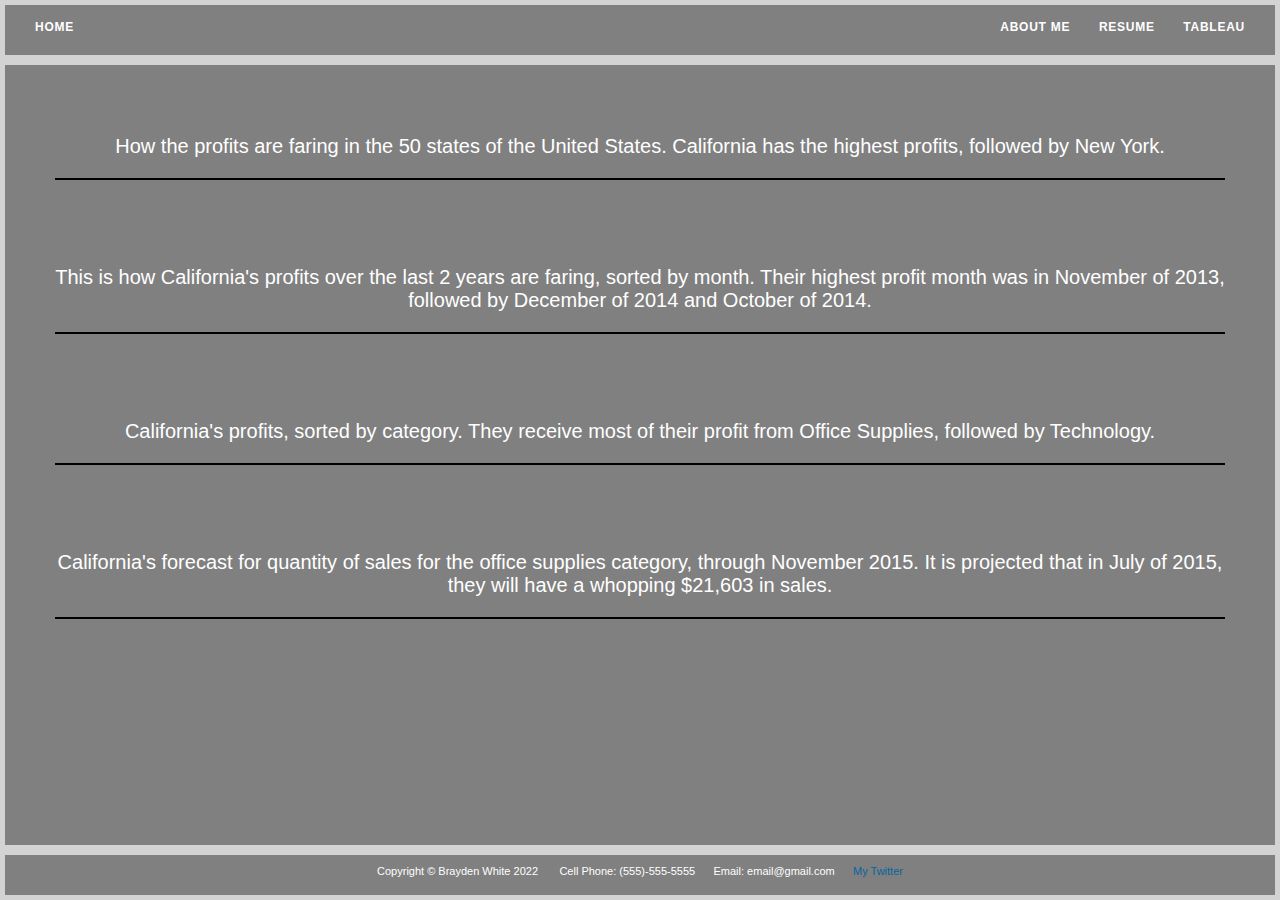
<file: html/tableau.html>
<!DOCTYPE html>
<!--Brayden White, April 11 2022-->

<html lang="en">
    <head>
        <title>Brayden White - Tableau</title>
        <link href="../styles/bootstyles.css" rel="stylesheet" type="text/css">
    </head>
    <body>
        <div class="common navigation">
            <div class="homelink">
                <a href="../index.html">Home</a>
            </div>
            <div class="navigationtext">
                <a href="about.html">About Me</a>&nbsp;&nbsp;&nbsp;&nbsp;&nbsp;&nbsp;
                <a href="resume.html">Resume</a>&nbsp;&nbsp;&nbsp;&nbsp;&nbsp;&nbsp;
                <a href="#">Tableau</a>
            </div>
        </div>
        <div class="common tableau">
                <br><br><figure><div class='tableauPlaceholder' id='viz1649890244890' style='position: relative'><noscript><a href='#'><img alt='&lt;Profits in 50 States&gt; ' src='https:&#47;&#47;public.tableau.com&#47;static&#47;images&#47;23&#47;23_7FinalWebsite&#47;Profitsin50states&#47;1_rss.png' style='border: none' /></a></noscript><object class='tableauViz'  style='display:none;'><param name='host_url' value='https%3A%2F%2Fpublic.tableau.com%2F' /> <param name='embed_code_version' value='3' /> <param name='site_root' value='' /><param name='name' value='23_7FinalWebsite&#47;Profitsin50states' /><param name='tabs' value='no' /><param name='toolbar' value='yes' /><param name='static_image' value='https:&#47;&#47;public.tableau.com&#47;static&#47;images&#47;23&#47;23_7FinalWebsite&#47;Profitsin50states&#47;1.png' /> <param name='animate_transition' value='yes' /><param name='display_static_image' value='yes' /><param name='display_spinner' value='yes' /><param name='display_overlay' value='yes' /><param name='display_count' value='yes' /><param name='language' value='en-US' /></object></div>                <script type='text/javascript'>                    var divElement = document.getElementById('viz1649890244890');                    var vizElement = divElement.getElementsByTagName('object')[0];                    vizElement.style.width='100%';vizElement.style.height=(divElement.offsetWidth*0.75)+'px';                    var scriptElement = document.createElement('script');                    scriptElement.src = 'https://public.tableau.com/javascripts/api/viz_v1.js';                    vizElement.parentNode.insertBefore(scriptElement, vizElement);                </script><br><figcaption class="caption">How the profits are faring in the 50 states of the United States. California has the highest profits, followed by New York.</figcaption></figure><br><br>

                <figure><div class='tableauPlaceholder' id='viz1649890264658' style='position: relative'><noscript><a href='#'><img alt='&lt;California&#39;s Profits Over the Last 2 Years&gt; ' src='https:&#47;&#47;public.tableau.com&#47;static&#47;images&#47;Ca&#47;CaliforniasProfitsOvertheLast2Years&#47;CaliforniasProfitsOvertheLast2Years&#47;1_rss.png' style='border: none' /></a></noscript><object class='tableauViz'  style='display:none;'><param name='host_url' value='https%3A%2F%2Fpublic.tableau.com%2F' /> <param name='embed_code_version' value='3' /> <param name='site_root' value='' /><param name='name' value='CaliforniasProfitsOvertheLast2Years&#47;CaliforniasProfitsOvertheLast2Years' /><param name='tabs' value='no' /><param name='toolbar' value='yes' /><param name='static_image' value='https:&#47;&#47;public.tableau.com&#47;static&#47;images&#47;Ca&#47;CaliforniasProfitsOvertheLast2Years&#47;CaliforniasProfitsOvertheLast2Years&#47;1.png' /> <param name='animate_transition' value='yes' /><param name='display_static_image' value='yes' /><param name='display_spinner' value='yes' /><param name='display_overlay' value='yes' /><param name='display_count' value='yes' /><param name='language' value='en-US' /><param name='filter' value='publish=yes' /></object></div>                <script type='text/javascript'>                    var divElement = document.getElementById('viz1649890264658');                    var vizElement = divElement.getElementsByTagName('object')[0];                    vizElement.style.width='100%';vizElement.style.height=(divElement.offsetWidth*0.75)+'px';                    var scriptElement = document.createElement('script');                    scriptElement.src = 'https://public.tableau.com/javascripts/api/viz_v1.js';                    vizElement.parentNode.insertBefore(scriptElement, vizElement);                </script><br><figcaption class="caption">This is how California's profits over the last 2 years are faring, sorted by month. Their highest profit month was in November of 2013, followed by December of 2014 and October of 2014.</figcaption></figure><br><br>

                <figure><div class='tableauPlaceholder' id='viz1649890466720' style='position: relative'><noscript><a href='#'><img alt='&lt;California Profits by Category&gt; ' src='https:&#47;&#47;public.tableau.com&#47;static&#47;images&#47;Ca&#47;CaliforniaProfitsbyCategory_16498904541700&#47;CaliforniaProfitsbyCategory&#47;1_rss.png' style='border: none' /></a></noscript><object class='tableauViz'  style='display:none;'><param name='host_url' value='https%3A%2F%2Fpublic.tableau.com%2F' /> <param name='embed_code_version' value='3' /> <param name='site_root' value='' /><param name='name' value='CaliforniaProfitsbyCategory_16498904541700&#47;CaliforniaProfitsbyCategory' /><param name='tabs' value='no' /><param name='toolbar' value='yes' /><param name='static_image' value='https:&#47;&#47;public.tableau.com&#47;static&#47;images&#47;Ca&#47;CaliforniaProfitsbyCategory_16498904541700&#47;CaliforniaProfitsbyCategory&#47;1.png' /> <param name='animate_transition' value='yes' /><param name='display_static_image' value='yes' /><param name='display_spinner' value='yes' /><param name='display_overlay' value='yes' /><param name='display_count' value='yes' /><param name='language' value='en-US' /><param name='filter' value='publish=yes' /></object></div>                <script type='text/javascript'>                    var divElement = document.getElementById('viz1649890466720');                    var vizElement = divElement.getElementsByTagName('object')[0];                    vizElement.style.width='100%';vizElement.style.height=(divElement.offsetWidth*0.75)+'px';                    var scriptElement = document.createElement('script');                    scriptElement.src = 'https://public.tableau.com/javascripts/api/viz_v1.js';                    vizElement.parentNode.insertBefore(scriptElement, vizElement);                </script><br><figcaption class="caption">California's profits, sorted by category. They receive most of their profit from Office Supplies, followed by Technology.</figcaption></figure><br><br>

                <figure><div class='tableauPlaceholder' id='viz1649890711467' style='position: relative'><noscript><a href='#'><img alt='&lt;Projected Office Supplies Sales in California&gt; ' src='https:&#47;&#47;public.tableau.com&#47;static&#47;images&#47;Pr&#47;ProjectedOfficeSuppliesSalesinCalifornia&#47;ProjectedOfficeSuppliesSalesinCalifornia&#47;1_rss.png' style='border: none' /></a></noscript><object class='tableauViz'  style='display:none;'><param name='host_url' value='https%3A%2F%2Fpublic.tableau.com%2F' /> <param name='embed_code_version' value='3' /> <param name='site_root' value='' /><param name='name' value='ProjectedOfficeSuppliesSalesinCalifornia&#47;ProjectedOfficeSuppliesSalesinCalifornia' /><param name='tabs' value='no' /><param name='toolbar' value='yes' /><param name='static_image' value='https:&#47;&#47;public.tableau.com&#47;static&#47;images&#47;Pr&#47;ProjectedOfficeSuppliesSalesinCalifornia&#47;ProjectedOfficeSuppliesSalesinCalifornia&#47;1.png' /> <param name='animate_transition' value='yes' /><param name='display_static_image' value='yes' /><param name='display_spinner' value='yes' /><param name='display_overlay' value='yes' /><param name='display_count' value='yes' /><param name='language' value='en-US' /><param name='filter' value='publish=yes' /></object></div>                <script type='text/javascript'>                    var divElement = document.getElementById('viz1649890711467');                    var vizElement = divElement.getElementsByTagName('object')[0];                    vizElement.style.width='100%';vizElement.style.height=(divElement.offsetWidth*0.75)+'px';                    var scriptElement = document.createElement('script');                    scriptElement.src = 'https://public.tableau.com/javascripts/api/viz_v1.js';                    vizElement.parentNode.insertBefore(scriptElement, vizElement);                </script><br><figcaption class="caption">California's forecast for quantity of sales for the office supplies category, through November 2015. It is projected that in July of 2015, they will have a whopping $21,603 in sales.</figcaption></figure><br><br>

        <div class="common footer" style="font-family: -apple-system, BlinkMacSystemFont, 'Segoe UI', Roboto, Oxygen, Ubuntu, Cantarell, 'Open Sans', 'Helvetica Neue', sans-serif">
            Copyright &copy; Brayden White 2022 &nbsp;&nbsp;&nbsp;&nbsp;&nbsp; Cell Phone: (555)-555-5555 &nbsp;&nbsp;&nbsp;&nbsp;&nbsp;Email: email@gmail.com
            &nbsp;&nbsp;&nbsp;&nbsp;&nbsp;<a href="https://twitter.com/" target="_blank" style="color: rgb(5, 101, 160)">My Twitter</a>
        </div>
    </body>
</file>
<file: styles/bootstyles.css>
body {
    background-color: lightgray
}
.common {
    position: absolute;
    background-color: gray;
}

.navigation {
    top: 5px;
    left: 5px;
    right: 5px;
    height: 35px;
    z-index: 2;
    padding-right: 30px;
    padding-left: 30px;
    padding-top: 15px;
}

.navigationtext {
    font-size: 0.75rem;
    font-weight: 800;
    letter-spacing: 0.0625em;
    text-transform: uppercase;
    font-family: -apple-system, BlinkMacSystemFont, 'Segoe UI', Roboto, Oxygen, Ubuntu, Cantarell, 'Open Sans', 'Helvetica Neue', sans-serif;
    float: right;
}

.homelink {
    font-size: 0.75rem;
    font-weight: 800;
    letter-spacing: 0.0625em;
    text-transform: uppercase;
    font-family: -apple-system, BlinkMacSystemFont, 'Segoe UI', Roboto, Oxygen, Ubuntu, Cantarell, 'Open Sans', 'Helvetica Neue', sans-serif;
    float: left;
}

a:link{
    color: white;
    text-decoration: none;
}

a:visited{
    color: white;
    text-decoration: none;
}

.tableau {
    top: 65px;
    bottom: 55px;
    left: 5px;
    right: 5px;
    padding-left: 10px;
    padding-right: 10px;
    overflow: auto
}

.footer {
    bottom: 5px;
    height: 20px;
    left: 5px;
    right: 5px;
    font-size: 11px;
    color: white;
    position: fixed;
    text-align: center;
    padding-top: 10px;
    padding-bottom: 10px;
}

.tableauPlaceholder {
    width: 37%;
    height: 50%;
    display: block;
}

.caption {
    font-size: 20px;
    color: white;
    font-family: -apple-system, BlinkMacSystemFont, 'Segoe UI', Roboto, Oxygen, Ubuntu, Cantarell, 'Open Sans', 'Helvetica Neue', sans-serif;
    text-align: center;
    padding-bottom: 20px;
    border-bottom: solid 2px black;
}
</file>
